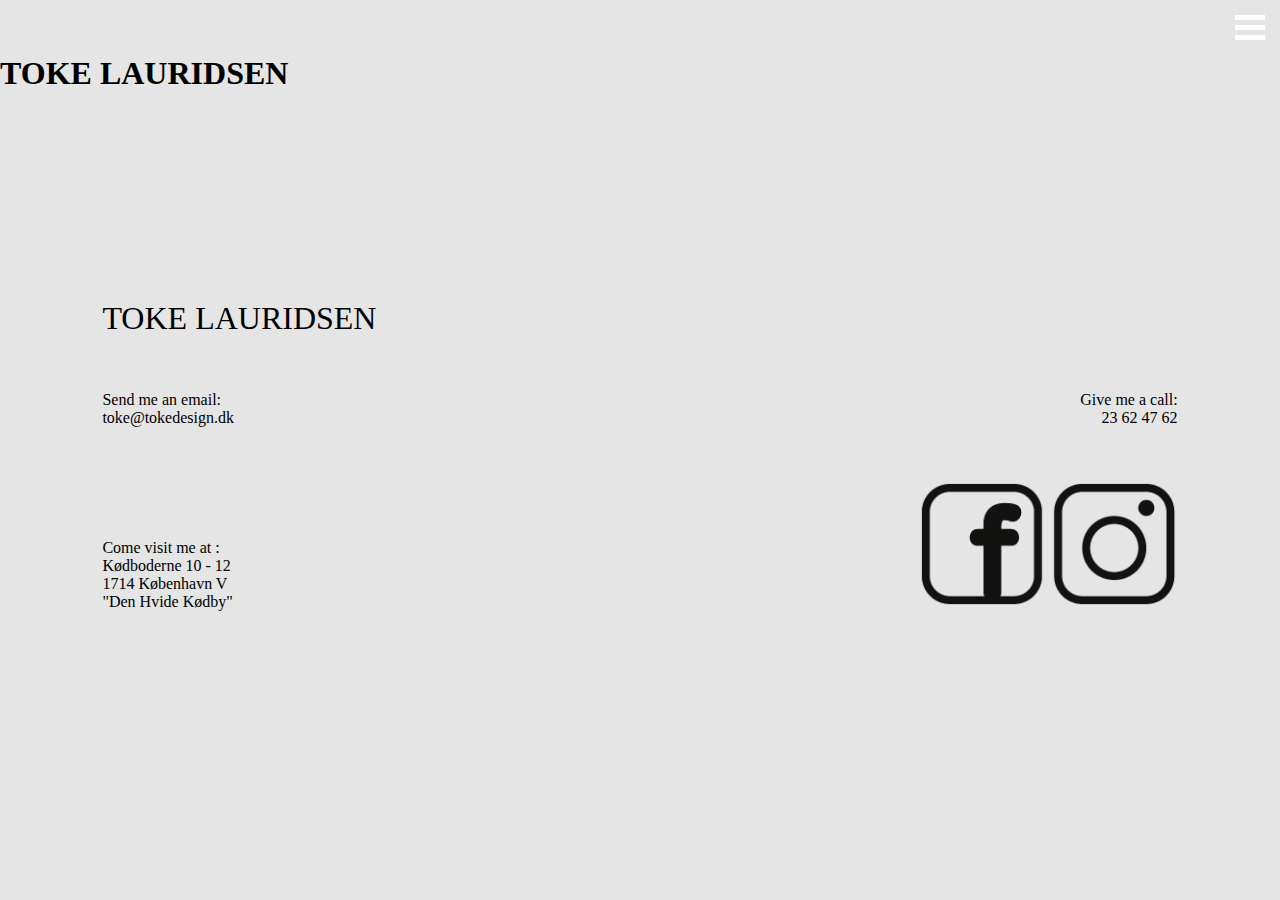
<file: index.html>
<!DOCTYPE html>
<html lang="da">

<head>
    <meta charset="utf-8">
    <meta name="viewport" content="width=device-width, initial-scale=1.0">
    <title></title>
    <link rel="stylesheet" href="style.css">
</head>

<body>


    <div id="navigation">


        <div class="burger_class" onclick="burgerFunct()">
            <div class="bar1"></div>
            <div class="bar2"></div>
            <div class="bar3"></div>
        </div>

        <header>

            <nav class="nav_class" class="openNav">
                <a href="about.html"><button>HOME</button></a>
                <a href="about_hardware.html"><button>PROJEKTER</button></a>
                <a href="about_hardware.html"><button>INFO</button></a>
                <a href="https://www.facebook.com/tokedesign.dk/"><button><img id="facebook" src="pics/hvidface.png"></button></a> <br>
                <a href="https://www.instagram.com/tokelauridsen/"><button><img id="instagram" src="pics/hvidinsta.png"></button></a> <br>
                <a href=""><button><img id="flag" src="pics/english.png"></button></a>
            </nav>

        </header>
    </div>




    <!--
    <header>
        <div class="left">
            <nav>
                <a href="index.html">HOME</a>
                <a href="#projekter">PROJEKTER</a>
                <a href="info.html">INFO</a>
            </nav>
        </div>

        <div class="right">
            <img src="" alt="english">
            <img src="" alt="facebook">
            <img src="" alt="instagram">
        </div>

    </header>
-->



    <!-- forside -->


    <h1>TOKE LAURIDSEN</h1>
    <video src=""></video>

    <!--    loop-view over alle hovedprojekter-->

    <section id="projekter"> </section>



    <footer>


        <div class="footer_name">

            <h1>TOKE LAURIDSEN</h1>

        </div>


        <div class="contact">

            <div class="email">
                <p>Send me an email:
                    <br>toke@tokedesign.dk </p>
            </div>

            <div class="phone">
                <p>Give me a call:<br>23 62 47 62</p>
            </div>

        </div>

        <div class="address_some">

            <div class="address">

                <p>Come visit me at :
                    <br>Kødboderne 10 - 12
                    <br>1714 København V
                    <br>"Den Hvide Kødby"</p>


            </div>

            <div class="some">
                <a href="https://www.facebook.com/tokedesign.dk/"><img src="pics/face.png" alt="face_footer"></a>

                <a href="https://www.instagram.com/tokelauridsen/"><img src="pics/insta.png" alt="insta_footer"></a>

            </div>

        </div>




    </footer>






    <script>
        //------------burgermenu----------//

        var navig = document.querySelector(".nav_class");
        var burgie = document.querySelector(".burger_class");

        function burgerFunct() {
            burgie.classList.toggle("change");
            navig.classList.toggle("openNav");
        }


        //-------------galleri------------//

        let indhold = [];
        let dest = document.querySelector("#projekter");
        document.addEventListener("DOMContentLoaded", getJson);

        async function getJson() {
            let url = "http://sheebanii.com/kea/2-semester-eksamen/wordpress/wp-json/wp/v2/projekter"
            let jsonData = await fetch(url);
            indhold = await jsonData.json();
            visIndhold();
        }

        function visIndhold() {
            indhold.forEach(projekt => {
                let template = `
                        <div class="projekt">

                            <h2>${projekt.title.rendered}</h2>
                            <img src = "${projekt.splash_image.guid}">

                       </div>
                `;
                if (projekt.hovedprojekt != "Nej") {
                    dest.insertAdjacentHTML("beforeend", template);
                    dest.lastElementChild.addEventListener("click", () => {
                        location.href = "singleView.html?id=" + projekt.id;
                    });
                }
            })


        }
    </script>

</body>

</html>
</file>
<file: style.css>
* {
    margin: 0;
    padding: 0;
    font-family: khmer MN;
}


/*------------BURGER MENU-------------*/

body {
    background-color: #e5e5e5;
    margin: 0%;
    padding: 0;
}

#facebook {
    width: 35px;
    margin-top: 5px;
}

#instagram {
    width: 35px;
    margin-top: 5px;
}

#flag {
    width: 35px;
    margin-top: 5px;
}


#navigation {
    width: 100%;
    display: flex;
    justify-content: flex-end;
}

header {
    background-color: white;
    position: fixed;
    top: 0;
    z-index: 10;
    overflow-y: scroll;
    overflow-x: hidden;
}

.burger_class {
    /*        cursor: pointer;*/
    margin: 10px;
    margin-right: 10px;
    padding: 0px 5px;
    z-index: 15;
}


.bar1,
.bar2,
.bar3 {
    width: 30px;
    height: 5px;
    background-color: white;
    margin: 5px 0;
    transition: 0.4s;
}

.change .bar1 {
    transform: rotate(-45deg) translate(-8px, 8px);
    width: 30px;
}

.change .bar2 {
    opacity: 0;
}

.change .bar3 {
    transform: rotate(45deg) translate(-6px, -6px);
    width: 30px;
}

.nav_class {
    padding-top: 50px;
    margin-left: -100vw;
    height: 100vh;
    display: block;
    transition: 0.8s all 0s;
    background-color: #333;
    width: 100vw;
    text-align: center;
}

.openNav {
    display: block;
    margin-left: 0px;
    transition: 0.8s all 0s;
    padding-left: 11px;
}

nav button {
    background-color: #333;
    border: 0;
    color: white;
    font-family: khmer MN;
    text-decoration: none;
    /*    transition: 0.8s all 0s;*/
    width: 100%;
    height: 60px;
    font-size: 25px;
    text-align: center;
}

nav a {
    padding: 0;
    margin-top: 10px;
    text-decoration: none;
    text-align: center;
}

/*
nav a:hover {
    color: black;
    background-color: #ddd;
    transition: 0.15s all 0s;
    font-size: 20px;
    text-decoration: none;
}

nav button:hover {
    color: black;
    background-color: #ddd;
    transition: 0.15s all 0s;
    font-size: 20px;
    text-decoration: none;
}
*/

/*------- PROJEKTER -------*/

#projekter {
    font-size: 0;
}

.projekt {
    background-color: pink;
    width: 100%;
    font-size: 12px;
    position: relative;
}

.projekt img {
    width: 100%;
}

.projekt h2 {
    color: white;
    position: absolute;
    top: 50%;
    font-family: khmer MN;
}





/*------------FOOTER-------------*/

footer {
    margin-top: 6vh;
    background-color: #e5e5e5;
}

.footer_name {
    margin-left: 8vw;
}

.footer_name h1 {
    font-weight: 100;
}

.contact {
    display: flex;
    justify-content: space-between;
    margin-top: 6vh;
    margin-left: 8vw;
    margin-right: 8vw;
}

.email {}

.phone {
    text-align: right;
}

.address_some {
    display: flex;
    /*    justify-content: space-between;*/
    margin: 6vh 8vw 10vh 8vw;
    align-items: flex-end;
}

.address {
    flex-grow: 2;
}


.some {
    text-align: right;
    flex-grow: 1;
}

.some img {
    width: 10vw;
}





/*-----------MEDIA QUERIES------------*/

@media screen and (min-width: 728px) {

    header {
        display: flex;
        justify-content: space-between;

    }


    .projekt {
        background-color: blue;
        width: 50%;
        display: inline-block;

    }
</file>
